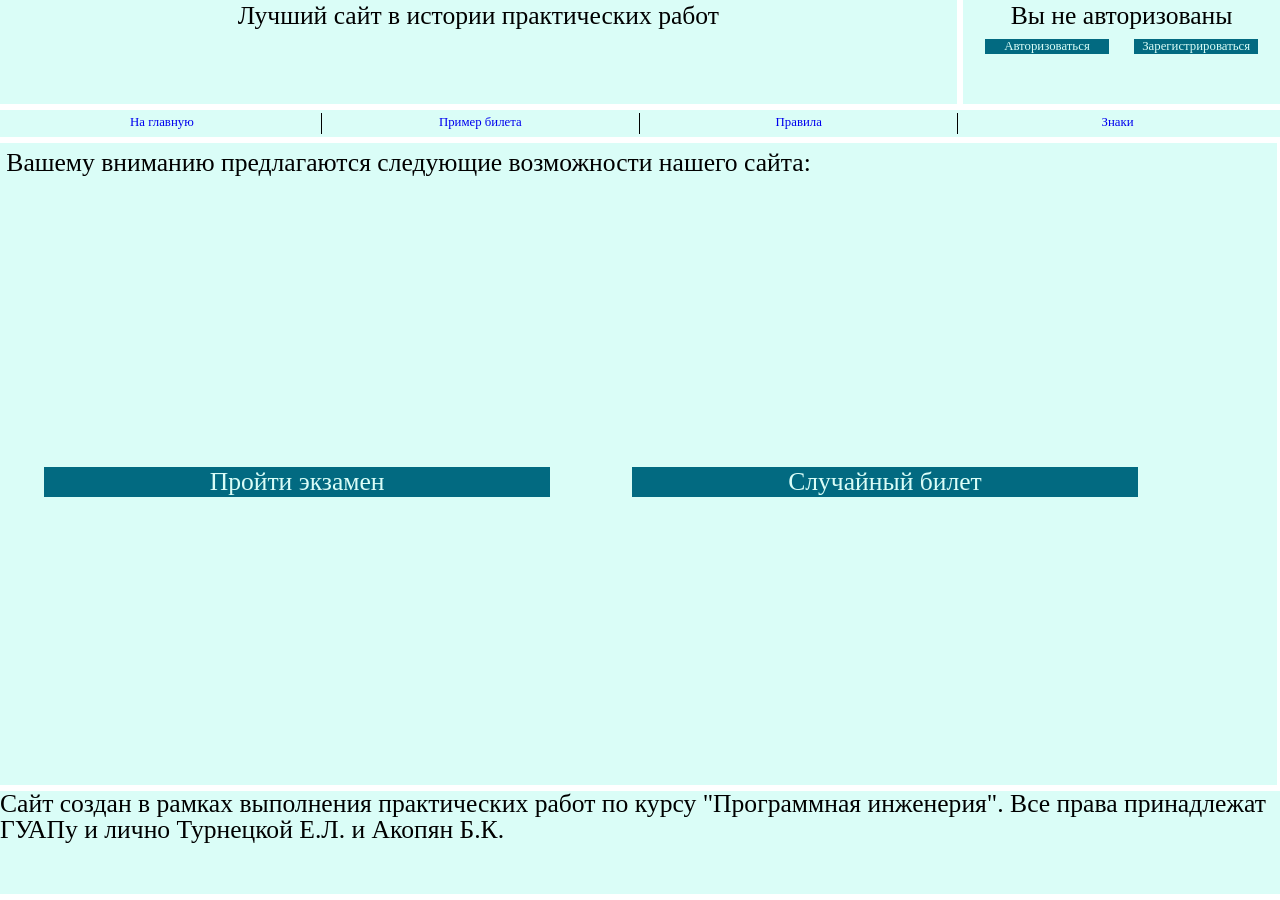
<file: main.html>
<!DOCTYPE html>

<head>
	<link rel="stylesheet" href="css\Unify.css">
	<link rel="stylesheet" href="css\base.css">
	<link rel="stylesheet" href="css\main.css">
	<title>ЗаглушкаНазвания</title>
</head>

<body>
	<header>
		<div class = container>
			<div id = logo>
				<span>Лучший сайт в истории практических работ</span>
			</div>
			<div id = auth>
				<span>Вы не авторизованы</span>
				<form>
					<button>Авторизоваться</button>
					<button>Зарегистрироваться</button>
				</form>
			</div>
		</div>
	</header>
	
	<div class = menu>
		<div class = nav>
			<a href = "main.html">На главную</a>
		</div>
		
		<div class = nav>
			<a href = "ticket.html">Пример билета</a>
		</div>
		
		<div class = nav>
			<a href = "rules.html">Правила</a>
		</div>
		
		<div class = nav>
			<a href = "signs.html">Знаки</a>
		</div>
	</div>
	
	<main>
		<div id = main>
			<div>
				<span>Вашему вниманию предлагаются следующие возможности нашего сайта:</span>
			</div>
			
			<div>
				<button>Пройти экзамен</button>
				<button>Случайный билет</button>
			</div>
		</div>
	</main>
	
	<footer>
		<div class = container>
			<p>Сайт создан в рамках выполнения практических работ по курсу
			   "Программная инженерия". Все права принадлежат ГУАПу и лично Турнецкой Е.Л.
			   и Акопян Б.К.</p>
		</div>
	</footer>
</body>
</file>
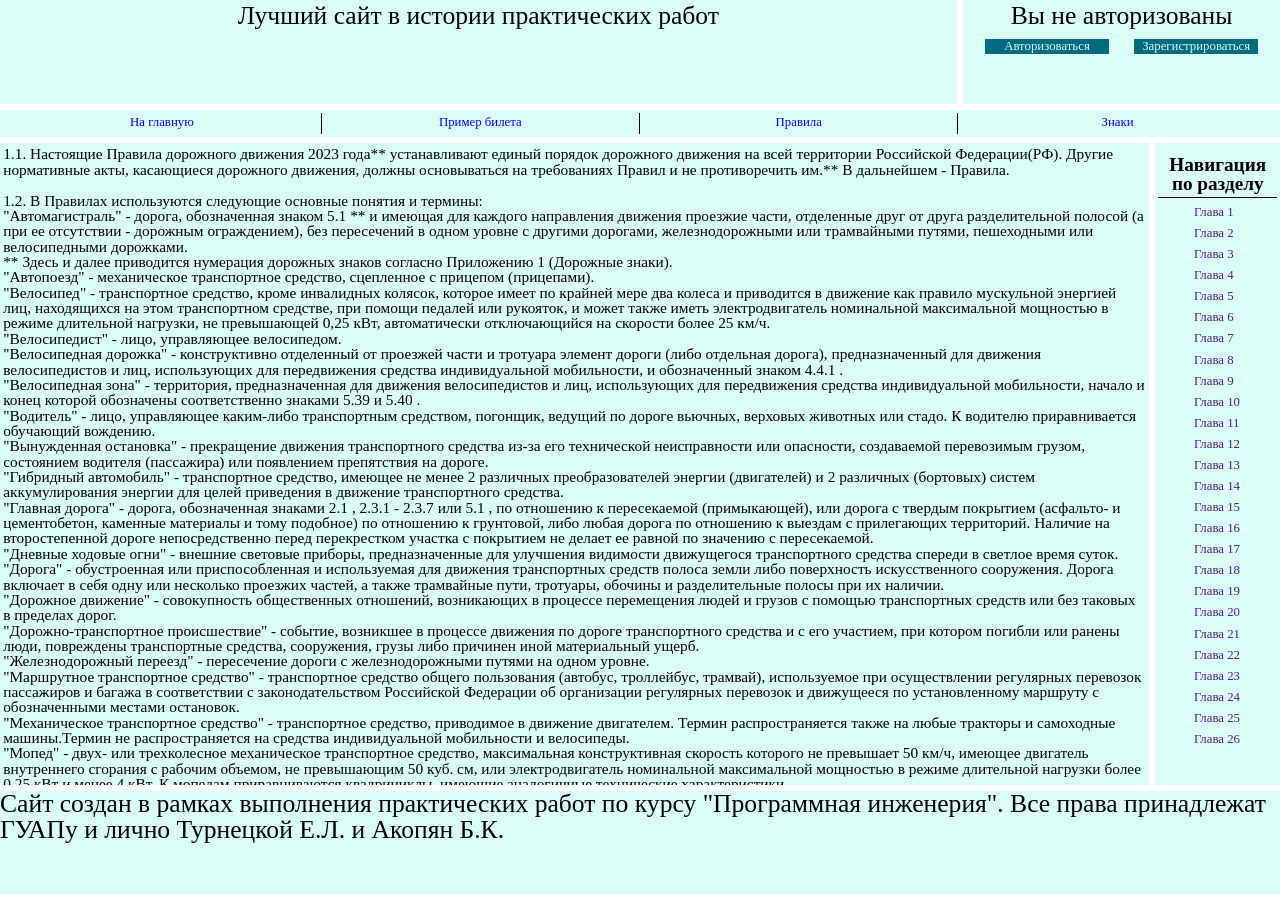
<file: rules.html>
<!DOCTYPE html>

<head>
	<link rel="stylesheet" href="css\Unify.css">
	<link rel="stylesheet" href="css\base.css">
	<link rel="stylesheet" href="css\rules.css">
	<title>ЗаглушкаНазвания</title>
</head>

<body>
	<header>
		<div class = container>
			<div id = logo>
				<span>Лучший сайт в истории практических работ</span>
			</div>
			<div id = auth>
				<span>Вы не авторизованы</span>
				<form>
					<button>Авторизоваться</button>
					<button>Зарегистрироваться</button>
				</form>
			</div>
		</div>
	</header>
	
	<div class = menu>
		<div class = nav>
			<a href = "main.html">На главную</a>
		</div>
		
		<div class = nav>
			<a href = "ticket.html">Пример билета</a>
		</div>
		
		<div class = nav>
			<a href = "rules.html">Правила</a>
		</div>
		
		<div class = nav>
			<a href = "signs.html">Знаки</a>
		</div>
	</div>
	
	<main>
		<div id = main>
			1.1. Настоящие Правила дорожного движения 2023 года** устанавливают единый порядок дорожного движения на всей территории Российской Федерации(РФ). Другие нормативные акты, касающиеся дорожного движения, должны основываться на требованиях Правил и не противоречить им.** В дальнейшем - Правила. <br/><br/>
1.2. В Правилах используются следующие основные понятия и термины:<br/>
"Автомагистраль" - дорога, обозначенная знаком 5.1  ** и имеющая для каждого направления движения проезжие части, отделенные друг от друга разделительной полосой (а при ее отсутствии - дорожным ограждением), без пересечений в одном уровне с другими дорогами, железнодорожными или трамвайными путями, пешеходными или велосипедными дорожками.<br/>
** Здесь и далее приводится нумерация дорожных знаков согласно Приложению 1 (Дорожные знаки).<br/>

"Автопоезд" - механическое транспортное средство, сцепленное с прицепом (прицепами).<br/>
"Велосипед" - транспортное средство, кроме инвалидных колясок, которое имеет по крайней мере два колеса и приводится в движение как правило мускульной энергией лиц, находящихся на этом транспортном средстве, при помощи педалей или рукояток, и может также иметь электродвигатель номинальной максимальной мощностью в режиме длительной нагрузки, не превышающей 0,25 кВт, автоматически отключающийся на скорости более 25 км/ч.<br/>
"Велосипедист" - лицо, управляющее велосипедом.<br/>
"Велосипедная дорожка" - конструктивно отделенный от проезжей части и тротуара элемент дороги (либо отдельная дорога), предназначенный для движения велосипедистов и лиц, использующих для передвижения средства индивидуальной мобильности, и обозначенный знаком 4.4.1 .<br/>
"Велосипедная зона" - территория, предназначенная для движения велосипедистов и лиц, использующих для передвижения средства индивидуальной мобильности, начало и конец которой обозначены соответственно знаками 5.39  и 5.40 .<br/>
"Водитель" - лицо, управляющее каким-либо транспортным средством, погонщик, ведущий по дороге вьючных, верховых животных или стадо. К водителю приравнивается обучающий вождению.<br/>
"Вынужденная остановка" - прекращение движения транспортного средства из-за его технической неисправности или опасности, создаваемой перевозимым грузом, состоянием водителя (пассажира) или появлением препятствия на дороге.<br/>
"Гибридный автомобиль" - транспортное средство, имеющее не менее 2 различных преобразователей энергии (двигателей) и 2 различных (бортовых) систем аккумулирования энергии для целей приведения в движение транспортного средства.<br/>
"Главная дорога" - дорога, обозначенная знаками 2.1 , 2.3.1 - 2.3.7  или 5.1 , по отношению к пересекаемой (примыкающей), или дорога с твердым покрытием (асфальто- и цементобетон, каменные материалы и тому подобное) по отношению к грунтовой, либо любая дорога по отношению к выездам с прилегающих территорий. Наличие на второстепенной дороге непосредственно перед перекрестком участка с покрытием не делает ее равной по значению с пересекаемой.<br/>
"Дневные ходовые огни" - внешние световые приборы, предназначенные для улучшения видимости движущегося транспортного средства спереди в светлое время суток.<br/>
"Дорога" - обустроенная или приспособленная и используемая для движения транспортных средств полоса земли либо поверхность искусственного сооружения. Дорога включает в себя одну или несколько проезжих частей, а также трамвайные пути, тротуары, обочины и разделительные полосы при их наличии.<br/>
"Дорожное движение" - совокупность общественных отношений, возникающих в процессе перемещения людей и грузов с помощью транспортных средств или без таковых в пределах дорог.<br/>
"Дорожно-транспортное происшествие" - событие, возникшее в процессе движения по дороге транспортного средства и с его участием, при котором погибли или ранены люди, повреждены транспортные средства, сооружения, грузы либо причинен иной материальный ущерб.<br/>
"Железнодорожный переезд" - пересечение дороги с железнодорожными путями на одном уровне.<br/>
"Маршрутное транспортное средство" - транспортное средство общего пользования (автобус, троллейбус, трамвай), используемое при осуществлении регулярных перевозок пассажиров и багажа в соответствии с законодательством Российской Федерации об организации регулярных перевозок и движущееся по установленному маршруту с обозначенными местами остановок.<br/>
"Механическое транспортное средство" - транспортное средство, приводимое в движение двигателем. Термин распространяется также на любые тракторы и самоходные машины.Термин не распространяется на средства индивидуальной мобильности и велосипеды.<br/>
"Мопед" - двух- или трехколесное механическое транспортное средство, максимальная конструктивная скорость которого не превышает 50 км/ч, имеющее двигатель внутреннего сгорания с рабочим объемом, не превышающим 50 куб. см, или электродвигатель номинальной максимальной мощностью в режиме длительной нагрузки более 0,25 кВт и менее 4 кВт. К мопедам приравниваются квадрициклы, имеющие аналогичные технические характеристики.<br/>
"Мотоцикл" - двухколесное механическое транспортное средство с боковым прицепом или без него, рабочий объем двигателя которого (в случае двигателя внутреннего сгорания) превышает 50 куб. см или максимальная конструктивная скорость (при любом двигателе) превышает 50 км/ч. К мотоциклам приравниваются трициклы, а также квадрициклы с мотоциклетной посадкой или рулем мотоциклетного типа, имеющие ненагруженную массу, не превышающую 400 кг (550 кг для транспортных средств, предназначенных для перевозки грузов) без учета массы аккумуляторов (в случае электрических транспортных средств), и максимальную эффективную мощность двигателя, не превышающую 15 кВт.<br/>
"Населенный пункт" - застроенная территория, въезды на которую и выезды с которой обозначены знаками 5.23.1 - 5.26 .<br/>
"Недостаточная видимость" - видимость дороги менее 300 м в условиях тумана, дождя, снегопада и тому подобного, а также в сумерки.<br/>
"Обгон" - опережение одного или нескольких транспортных средств, связанное с выездом на полосу (сторону проезжей части), предназначенную для встречного движения, и последующим возвращением на ранее занимаемую полосу (сторону проезжей части).<br/>
"Обочина" - элемент дороги, примыкающий непосредственно к проезжей части , отличающийся типом покрытия или выделенный с помощью разметки 1.2  используемый для движения, остановки и стоянки в соответствии с Правилами дорожного движения 2023 России(РФ).<br/>
"Обучающий вождению" - педагогический работник организации, осуществляющей образовательную деятельность и реализующей основные программы профессионального обучения водителей транспортных средств соответствующих категорий и подкатегорий, квалификация которого отвечает квалификационным требованиям, указанным в квалификационных справочниках, и (или) профессиональным стандартам (при наличии), обучающий управлению транспортным средством.<br/>
"Обучающийся вождению" - лицо, проходящее в установленном порядке соответствующее профессиональное обучение в организации, осуществляющей образовательную деятельность и реализующей основные программы профессионального обучения водителей транспортных средств соответствующих категорий и подкатегорий, имеющее первоначальные навыки управления транспортным средством и освоившее требования Правил.<br/>
"Ограниченная видимость" - видимость водителем дороги в направлении движения, ограниченная рельефом местности, геометрическими параметрами дороги, растительностью, строениями, сооружениями или иными объектами, в том числе транспортными средствами.<br/>
"Опасность для движения" - ситуация, возникшая в процессе дорожного движения, при которой продолжение движения в том же направлении и с той же скоростью создает угрозу возникновения дорожно-транспортного происшествия.<br/>
"Опасный груз" - вещества, изделия из них, отходы производственной и иной хозяйственной деятельности, которые в силу присущих им свойств могут при перевозке создать угрозу для жизни и здоровья людей, нанести вред окружающей среде, повредить или уничтожить материальные ценности.<br/>
"Опережение" - движение транспортного средства со скоростью, большей скорости попутного транспортного средства.<br/>
"Организованная перевозка группы детей" - перевозка в автобусе, не относящемся к маршрутному транспортному средству, группы детей численностью 8 и более человек, осуществляемая без их родителей или иных законных представителей.<br/>
"Организованная транспортная колонна" - группа из трех и более механических транспортных средств, следующих непосредственно друг за другом по одной и той же полосе движения с постоянно включенными фарами в сопровождении головного транспортного средства с нанесенными на наружные поверхности специальными цветографическими схемами и включенными проблесковыми маячками синего и красного цветов.<br/>
"Организованная пешая колонна" - обозначенная в соответствии с пунктом 4.2 Правил группа людей, совместно движущихся по дороге в одном направлении.<br/>
"Остановка" - преднамеренное прекращение движения транспортного средства на время до 5 минут, а также на большее, если это необходимо для посадки или высадки пассажиров либо загрузки или разгрузки транспортного средства.<br/>
"Островок безопасности" - элемент обустройства дороги, разделяющий полосы движения (в том числе полосы для велосипедистов), а также полосы движения и трамвайные пути, конструктивно выделенный бордюрным камнем над проезжей частью дороги или обозначенный техническими средствами организации дорожного движения и предназначенный для остановки пешеходов при переходе проезжей части дороги. К островку безопасности может относиться часть разделительной полосы, через которую проложен пешеходный переход.<br/>
"Островок направляющий" - элемент обустройства автомобильной дороги, расположенный на одном уровне с проезжей частью либо приподнятый над ней и обеспечивающий благоприятные условия разделения и слияния транспортных потоков.<br/>
"Парковка (парковочное место)" - специально обозначенное и при необходимости обустроенное и оборудованное место, являющееся в том числе частью автомобильной дороги и (или) примыкающее к проезжей части и (или) тротуару, обочине, эстакаде или мосту либо являющееся частью подэстакадных или подмостовых пространств, площадей и иных объектов улично-дорожной сети, зданий, строений или сооружений и предназначенное для организованной стоянки транспортных средств на платной основе или без взимания платы по решению собственника или иного владельца автомобильной дороги, собственника земельного участка либо собственника соответствующей части здания, строения или сооружения.<br/>
"Пассажир" - лицо, кроме водителя, находящееся в транспортном средстве (на нем), а также лицо, которое входит в транспортное средство (садится на него) или выходит из транспортного средства (сходит с него).<br/>
"Перекресток" - место пересечения, примыкания или разветвления дорог на одном уровне, ограниченное воображаемыми линиями, соединяющими соответственно противоположные, наиболее удаленные от центра перекрестка начала закруглений проезжих частей. Не считаются перекрестками выезды с прилегающих территорий.<br/>
"Перестроение" - выезд из занимаемой полосы или занимаемого ряда с сохранением первоначального направления движения.<br/>
"Пешеход" - лицо, находящееся вне транспортного средства на дороге либо на пешеходной или велопешеходной дорожке и не производящее на них работу. К пешеходам приравниваются лица, передвигающиеся в инвалидных колясках, ведущие средство индивидуальной мобильности, велосипед, мопед, мотоцикл, везущие санки, тележку, детскую или инвалидную коляску, а также использующие для передвижения роликовые коньки, самокаты и иные аналогичные средства.<br/>
"Пешеходная дорожка" - обустроенная или приспособленная для движения пешеходов полоса земли либо поверхность искусственного сооружения, обозначенная знаком 4.5.1 .<br/>
"Пешеходная зона" - территория, предназначенная для движения пешеходов, начало и конец которой обозначены соответственно знаками 5.33  и 5.34 .<br/>
"Пешеходная и велосипедная дорожка (велопешеходная дорожка)" - конструктивно отделенный от проезжей части элемент дороги (либо отдельная дорога), предназначенный для раздельного или совместного с пешеходами движения велосипедистов и лиц, использующих для передвижения средства индивидуальной мобильности, и обозначенный знаками 4.5.2 - 4.5.7 .<br/>
"Пешеходный переход" - участок проезжей части, трамвайных путей, обозначенный знаками 5.19.1 , 5.19.2  и (или) разметкой 1.14.1  - 1.14.3  ** и выделенный для движения пешеходов через дорогу. При отсутствии разметки ширина пешеходного перехода определяется расстоянием между знаками 5.19.1  и 5.19.2 .<br/>
** Здесь и далее приводится нумерация дорожной разметки согласно приложению 2 (Дорожная разметка).<br/>

"Полоса движения" - любая из продольных полос проезжей части, обозначенная или не обозначенная разметкой и имеющая ширину, достаточную для движения автомобилей в один ряд.<br/>
"Полоса для велосипедистов" - полоса проезжей части, предназначенная для движения на велосипедах и мопедах, отделенная от остальной проезжей части горизонтальной разметкой и обозначенная знаком 5.14.2 <br/>
"Преимущество (приоритет)" - право на первоочередное движение в намеченном направлении по отношению к другим участникам движения.<br/>
"Препятствие" - неподвижный объект на полосе движения (неисправное или поврежденное транспортное средство, дефект проезжей части, посторонние предметы и т.п.), не позволяющий продолжить движение по этой полосе.<br/>
Не является препятствием затор или транспортное средство, остановившееся на этой полосе движения в соответствии с требованиями Правил.<br/>

"Прилегающая территория" - территория, непосредственно прилегающая к дороге и не предназначенная для сквозного движения транспортных средств (дворы, жилые массивы, автостоянки, АЗС, предприятия и тому подобное). Движение по прилегающей территории осуществляется в соответствии с настоящими Правилами ПДД 2023.<br/>
"Прицеп" - транспортное средство, не оборудованное двигателем и предназначенное для движения в составе с механическим транспортным средством. Термин распространяется также на полуприцепы и прицепы-роспуски.<br/>
"Проезжая часть" - элемент дороги, предназначенный для движения безрельсовых транспортных средств.<br/>
"Разделительная полоса" - элемент дороги, выделенный конструктивно и (или) с помощью разметки 1.2 , разделяющий смежные проезжие части, проезжую часть и трамвайные пути либо отделяющий полосы для маршрутных транспортных средств и (или) полосы для велосипедистов от остальных полос движения в пределах одной проезжей части и не предназначенный для движения и остановки транспортных средств.<br/>
"Разрешенная максимальная масса" - масса снаряженного транспортного средства с грузом, водителем и пассажирами, установленная предприятием-изготовителем в качестве максимально допустимой. За разрешенную максимальную массу состава транспортных средств, то есть сцепленных и движущихся как одно целое, принимается сумма разрешенных максимальных масс транспортных средств, входящих в состав.<br/>
"Регулировщик" - лицо, наделенное в установленном порядке полномочиями по регулированию дорожного движения с помощью сигналов, установленных Правилами дорожного движения 2023, и непосредственно осуществляющее указанное регулирование. Регулировщик должен быть в форменной одежде и (или) иметь отличительный знак и экипировку. К регулировщикам относятся сотрудники полиции и военной автомобильной инспекции, а также работники дорожно-эксплуатационных служб, дежурные на железнодорожных переездах и паромных переправах при исполнении ими своих должностных обязанностей.<br/>
К регулировщикам также относятся уполномоченные лица из числа работников подразделений транспортной безопасности, исполняющие обязанности по досмотру, дополнительному досмотру, повторному досмотру, наблюдению и(или) собеседованию в целях обеспечения транспортной безопасности, в отношении регулирования дорожного движения на участках автомобильных дорог, определенных постановлением Правительства Российской Федерации от 15 сентября 2020 г. N 1442 "Об определении участков автомобильных дорог, железнодорожных и внутренних водных путей, вертодромов, посадочных площадок, а также обеспечивающих функционирование транспортного комплекса зданий, сооружений и помещений для обслуживания пассажиров и транспортных средств, погрузки, разгрузки и хранения грузов повышенной опасности и (или) опасных грузов, на перевозку которых требуется специальное разрешение, являющихся объектами транспортной инфраструктуры, и признании утратившими силу актов и отдельных положений актов Правительства Российской Федерации".<br/>

"Средство индивидуальной мобильности" - транспортное средство, имеющее одно или несколько колес (роликов), предназначенное для индивидуального передвижения человека посредством использования двигателя (двигателей) (электросамокаты, электроскейтборды, гироскутеры, сигвеи, моноколеса и иные аналогичные средства).<br/>
"Стоянка" - преднамеренное прекращение движения транспортного средства на время более 5 минут по причинам, не связанным с посадкой или высадкой пассажиров либо загрузкой или разгрузкой транспортного средства.<br/>
"Темное время суток" - промежуток времени от конца вечерних сумерек до начала утренних сумерек.<br/>
"Транспортное средство" - устройство, предназначенное для перевозки по дорогам людей, грузов или оборудования, установленного на нем.<br/>
"Тротуар" - элемент дороги, предназначенный для движения пешеходов и примыкающий к проезжей части или к велосипедной дорожке либо отделенный от них газоном.<br/>
"Уступить дорогу (не создавать помех)" - требование, означающее, что участник дорожного движения не должен начинать, возобновлять или продолжать движение, осуществлять какой-либо маневр, если это может вынудить других участников движения, имеющих по отношению к нему преимущество, изменить направление движения или скорость.<br/>
"Участник дорожного движения" - лицо, принимающее непосредственное участие в процессе движения в качестве водителя, пешехода, пассажира транспортного средства.<br/>
"Школьный автобус" - специализированное транспортное средство (автобус), соответствующее требованиям к транспортным средствам для перевозки детей, установленным законодательством о техническом регулировании, и принадлежащее на праве собственности или на ином законном основании дошкольной образовательной или общеобразовательной организации.<br/>
"Электромобиль" - транспортное средство, приводимое в движение исключительно электрическим двигателем и заряжаемое с помощью внешнего источника электроэнергии.<br/>
1.3. Участники дорожного движения обязаны знать и соблюдать относящиеся к ним требования Правил, сигналов светофоров, знаков и разметки, а также выполнять распоряжения регулировщиков, действующих в пределах предоставленных им прав и регулирующих дорожное движение установленными сигналами.<br/>
1.4. На дорогах установлено правостороннее движение транспортных средств.<br/>
1.5. Участники дорожного движения должны действовать таким образом, чтобы не создавать опасности для движения и не причинять вреда.
Запрещается повреждать или загрязнять покрытие дорог, снимать, загораживать, повреждать, самовольно устанавливать дорожные знаки, светофоры и другие технические средства организации движения, оставлять на дороге предметы, создающие помехи для движения. Лицо, создавшее помеху, обязано принять все возможные меры для ее устранения, а если это невозможно, то доступными средствами обеспечить информирование участников движения об опасности и сообщить в полицию.<br/>

1.6. Лица, нарушившие Правила 2023/2022, несут ответственность в соответствии с действующим законодательством.
		</div>
		
		<div id = sidebar>
			<ul>
				<li class = headtitle>Навигация по разделу</li>
				<li><a href = "">Глава 1</a></li> 
				<li><a href = "">Глава 2</a></li>
				<li><a href = "">Глава 3</a></li> 
				<li><a href = "">Глава 4</a></li>
				<li><a href = "">Глава 5</a></li> 
				<li><a href = "">Глава 6</a></li>
				<li><a href = "">Глава 7</a></li> 
				<li><a href = "">Глава 8</a></li>
				<li><a href = "">Глава 9</a></li> 
				<li><a href = "">Глава 10</a></li>
				<li><a href = "">Глава 11</a></li> 
				<li><a href = "">Глава 12</a></li>
				<li><a href = "">Глава 13</a></li> 
				<li><a href = "">Глава 14</a></li>
				<li><a href = "">Глава 15</a></li> 
				<li><a href = "">Глава 16</a></li>
				<li><a href = "">Глава 17</a></li> 
				<li><a href = "">Глава 18</a></li>
				<li><a href = "">Глава 19</a></li> 
				<li><a href = "">Глава 20</a></li>
				<li><a href = "">Глава 21</a></li> 
				<li><a href = "">Глава 22</a></li>
				<li><a href = "">Глава 23</a></li> 
				<li><a href = "">Глава 24</a></li>
				<li><a href = "">Глава 25</a></li> 
				<li><a href = "">Глава 26</a></li>
			</ul>
		</div>
	</main>
	
	<footer>
		<div class = container>
			<p>Сайт создан в рамках выполнения практических работ по курсу
			   "Программная инженерия". Все права принадлежат ГУАПу и лично Турнецкой Е.Л.
			   и Акопян Б.К.</p>
		</div>
	</footer>
</body>
</file>
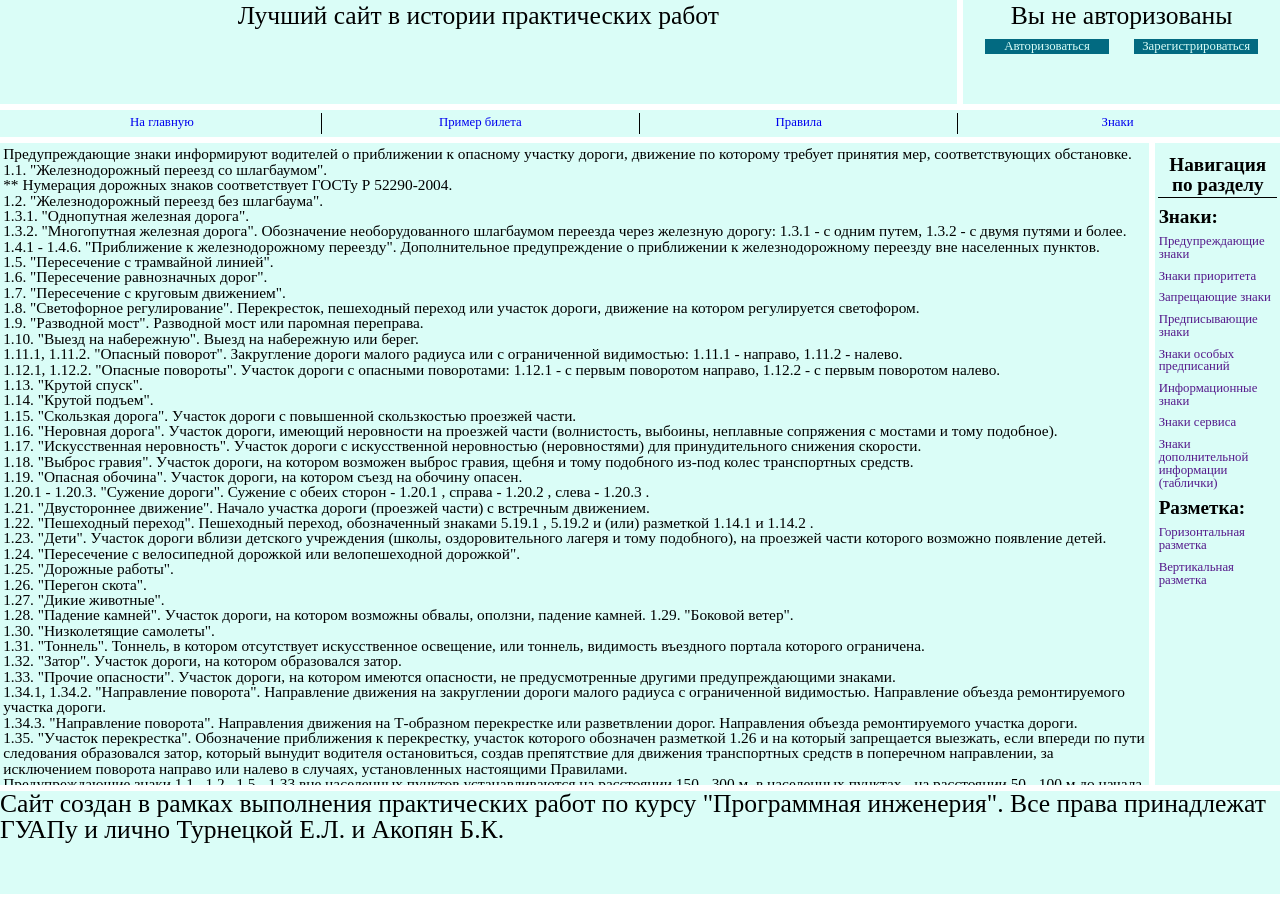
<file: signs.html>
<!DOCTYPE html>

<head>
	<link rel="stylesheet" href="css\Unify.css">
	<link rel="stylesheet" href="css\base.css">
	<link rel="stylesheet" href="css\signs.css">
	<title>ЗаглушкаНазвания</title>
</head>

<body>
	<header>
		<div class = container>
			<div id = logo>
				<span>Лучший сайт в истории практических работ</span>
			</div>
			<div id = auth>
				<span>Вы не авторизованы</span>
				<form>
					<button>Авторизоваться</button>
					<button>Зарегистрироваться</button>
				</form>
			</div>
		</div>
	</header>
	
	<div class = menu>
		<div class = nav>
			<a href = "main.html">На главную</a>
		</div>
		
		<div class = nav>
			<a href = "ticket.html">Пример билета</a>
		</div>
		
		<div class = nav>
			<a href = "rules.html">Правила</a>
		</div>
		
		<div class = nav>
			<a href = "signs.html">Знаки</a>
		</div>
	</div>
	
	<main>
		<div id = main>
		Предупреждающие знаки информируют водителей о приближении к опасному участку дороги, движение по которому требует принятия мер, соответствующих обстановке. <br/>

1.1. "Железнодорожный переезд со шлагбаумом".<br/>
** Нумерация дорожных знаков соответствует ГОСТу Р 52290-2004.<br/>

1.2. "Железнодорожный переезд без шлагбаума".<br/>
1.3.1. "Однопутная железная дорога".<br/>
1.3.2. "Многопутная железная дорога".
Обозначение необорудованного шлагбаумом переезда через железную дорогу: 1.3.1  - с одним путем, 1.3.2  - с двумя путями и более.<br/>

1.4.1 - 1.4.6. "Приближение к железнодорожному переезду".
Дополнительное предупреждение о приближении к железнодорожному переезду вне населенных пунктов.<br/>

1.5. "Пересечение с трамвайной линией".<br/>
1.6. "Пересечение равнозначных дорог".<br/>
1.7. "Пересечение с круговым движением".<br/>
1.8. "Светофорное регулирование".
Перекресток, пешеходный переход или участок дороги, движение на котором регулируется светофором.<br/>

1.9. "Разводной мост".
Разводной мост или паромная переправа.<br/>

1.10. "Выезд на набережную".
Выезд на набережную или берег.<br/>

 1.11.1, 1.11.2. "Опасный поворот".
Закругление дороги малого радиуса или с ограниченной видимостью: 1.11.1  - направо, 1.11.2  - налево.<br/>

 1.12.1, 1.12.2. "Опасные повороты".
Участок дороги с опасными поворотами: 1.12.1  - с первым поворотом направо, 1.12.2  - с первым поворотом налево.<br/>

1.13. "Крутой спуск".<br/>
1.14. "Крутой подъем".<br/>
1.15. "Скользкая дорога".
Участок дороги с повышенной скользкостью проезжей части.<br/>

1.16. "Неровная дорога".
Участок дороги, имеющий неровности на проезжей части (волнистость, выбоины, неплавные сопряжения с мостами и тому подобное).<br/>

1.17. "Искусственная неровность".
Участок дороги с искусственной неровностью (неровностями) для принудительного снижения скорости.<br/>

1.18. "Выброс гравия".
Участок дороги, на котором возможен выброс гравия, щебня и тому подобного из-под колес транспортных средств.<br/>

1.19. "Опасная обочина".
Участок дороги, на котором съезд на обочину опасен.<br/>

  1.20.1 - 1.20.3. "Сужение дороги".
Сужение с обеих сторон - 1.20.1 , справа - 1.20.2 , слева - 1.20.3 .<br/>

1.21. "Двустороннее движение".
Начало участка дороги (проезжей части) с встречным движением.<br/>

1.22. "Пешеходный переход".
Пешеходный переход, обозначенный знаками 5.19.1 , 5.19.2  и (или) разметкой 1.14.1  и 1.14.2 .<br/>

1.23. "Дети".
Участок дороги вблизи детского учреждения (школы, оздоровительного лагеря и тому подобного), на проезжей части которого возможно появление детей.<br/>

1.24. "Пересечение с велосипедной дорожкой или велопешеходной дорожкой".<br/>
1.25. "Дорожные работы".<br/>
1.26. "Перегон скота".<br/>
1.27. "Дикие животные".<br/>
1.28. "Падение камней".
Участок дороги, на котором возможны обвалы, оползни, падение камней.

1.29. "Боковой ветер".<br/>
1.30. "Низколетящие самолеты".<br/>
1.31. "Тоннель".
Тоннель, в котором отсутствует искусственное освещение, или тоннель, видимость въездного портала которого ограничена.<br/>

1.32. "Затор".
Участок дороги, на котором образовался затор.<br/>

1.33. "Прочие опасности".
Участок дороги, на котором имеются опасности, не предусмотренные другими предупреждающими знаками.<br/>

 1.34.1, 1.34.2. "Направление поворота".
Направление движения на закруглении дороги малого радиуса с ограниченной видимостью. Направление объезда ремонтируемого участка дороги.<br/>

1.34.3. "Направление поворота".
Направления движения на Т-образном перекрестке или разветвлении дорог. Направления объезда ремонтируемого участка дороги.<br/>

1.35. "Участок перекрестка".
Обозначение приближения к перекрестку, участок которого обозначен разметкой 1.26  и на который запрещается выезжать, если впереди по пути следования образовался затор, который вынудит водителя остановиться, создав препятствие для движения транспортных средств в поперечном направлении, за исключением поворота направо или налево в случаях, установленных настоящими Правилами.<br/>

Предупреждающие знаки 1.1 , 1.2 , 1.5 - 1.33 вне населенных пунктов устанавливаются на расстоянии 150 - 300 м, в населенных пунктах - на расстоянии 50 - 100 м до начала опасного участка. При необходимости знаки могут устанавливаться и на ином расстоянии, которое в этом случае указывается на табличке 8.1.1 .<br/>

Знаки 1.13  и 1.14  могут устанавливаться без таблички 8.1.1  непосредственно перед началом спуска или подъема, если спуски и подъемы следуют друг за другом.<br/>

Знак 1.25  при проведении краткосрочных работ на проезжей части может устанавливаться без таблички 8.1.1  на расстоянии 10 - 15 м до места проведения работ.<br/>

Знак 1.32  применяется в качестве временного или в знаках с изменяемым изображением перед перекрестком, откуда возможен объезд участка дороги, на котором образовался затор.<br/>

Знак 1.35  устанавливается на границе перекрестка. В случае если на сложных перекрестках невозможно установить дорожный знак на границе перекрестка, его устанавливают на расстоянии не более 30 метров до границы перекрестка.<br/>

Вне населенных пунктов знаки 1.1 , 1.2 , 1.9 , 1.10 , 1.23  и 1.25  повторяются. Второй знак устанавливается на расстоянии не менее 50 м до начала опасного участка. Знаки 1.23  и 1.25  повторяются и в населенных пунктах непосредственно в начале опасного участка.<br/>
		</div>
		
		<div id = sidebar>
			<ul>
				<li class = headtitle>Навигация по разделу</li>
				<li class = title>Знаки:</li> 
				<li><a href = "">Предупреждающие знаки</a></li>
				<li><a href = "">Знаки приоритета</a></li>
				<li><a href = "">Запрещающие знаки</a></li>
				<li><a href = "">Предписывающие знаки</a></li>
				<li><a href = "">Знаки особых предписаний</a></li>
				<li><a href = "">Информационные знаки</a></li>
				<li><a href = "">Знаки сервиса</a></li>
				<li><a href = "">Знаки дополнительной информации (таблички)</a></li>
				<li class = title>Разметка:</li>
				<li><a href = "">Горизонтальная разметка</a></li>
				<li><a href = "">Вертикальная разметка</a></li>
			</ul>
		</div>
	</main>
	
	<footer>
		<div class = container>
			<p>Сайт создан в рамках выполнения практических работ по курсу
			   "Программная инженерия". Все права принадлежат ГУАПу и лично Турнецкой Е.Л.
			   и Акопян Б.К.</p>
		</div>
	</footer>
</body>
</file>
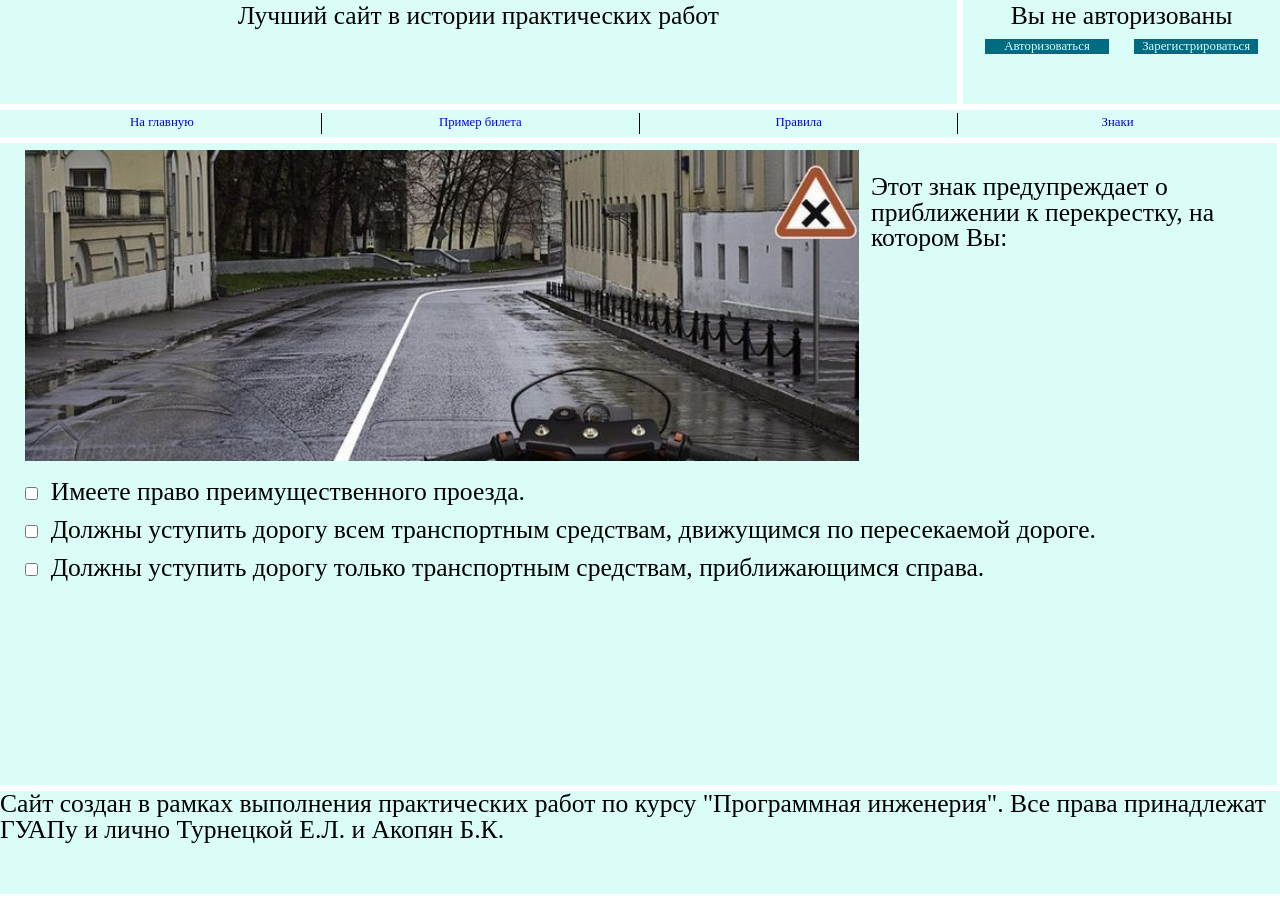
<file: ticket.html>
<!DOCTYPE html>

<head>
	<link rel="stylesheet" href="css\Unify.css">
	<link rel="stylesheet" href="css\base.css">
	<link rel="stylesheet" href="css\ticket.css">
	<title>ЗаглушкаНазвания</title>
</head>

<body>
	<header>
		<div class = container>
			<div id = logo>
				<span>Лучший сайт в истории практических работ</span>
			</div>
			<div id = auth>
				<span>Вы не авторизованы</span>
				<form>
					<button>Авторизоваться</button>
					<button>Зарегистрироваться</button>
				</form>
			</div>
		</div>
	</header>
	
	<div class = menu>
		<div class = nav>
			<a href = "main.html">На главную</a>
		</div>
		
		<div class = nav>
			<a href = "ticket.html">Пример билета</a>
		</div>
		
		<div class = nav>
			<a href = "rules.html">Правила</a>
		</div>
		
		<div class = nav>
			<a href = "signs.html">Знаки</a>
		</div>
	</div>
	
	<main>
		<div id = main>
			<div>
				<img src = img\ticket1.jpg>
				<span>Этот знак предупреждает о приближении к перекрестку, на котором Вы:</span>
			</div>
			
			<div>
				<ul>
				<li><input type = "checkbox">Имеете право преимущественного проезда.</input></li>
				<li><input type = "checkbox">Должны уступить дорогу всем транспортным средствам, движущимся по пересекаемой дороге.</input></li>
				<li><input type = "checkbox">Должны уступить дорогу только транспортным средствам, приближающимся справа.</input></li>
				</ul>
			</div>
		</div>
	</main>
	
	<footer>
		<div class = container>
			<p>Сайт создан в рамках выполнения практических работ по курсу
			   "Программная инженерия". Все права принадлежат ГУАПу и лично Турнецкой Е.Л.
			   и Акопян Б.К.</p>
		</div>
	</footer>
</body>
</file>
